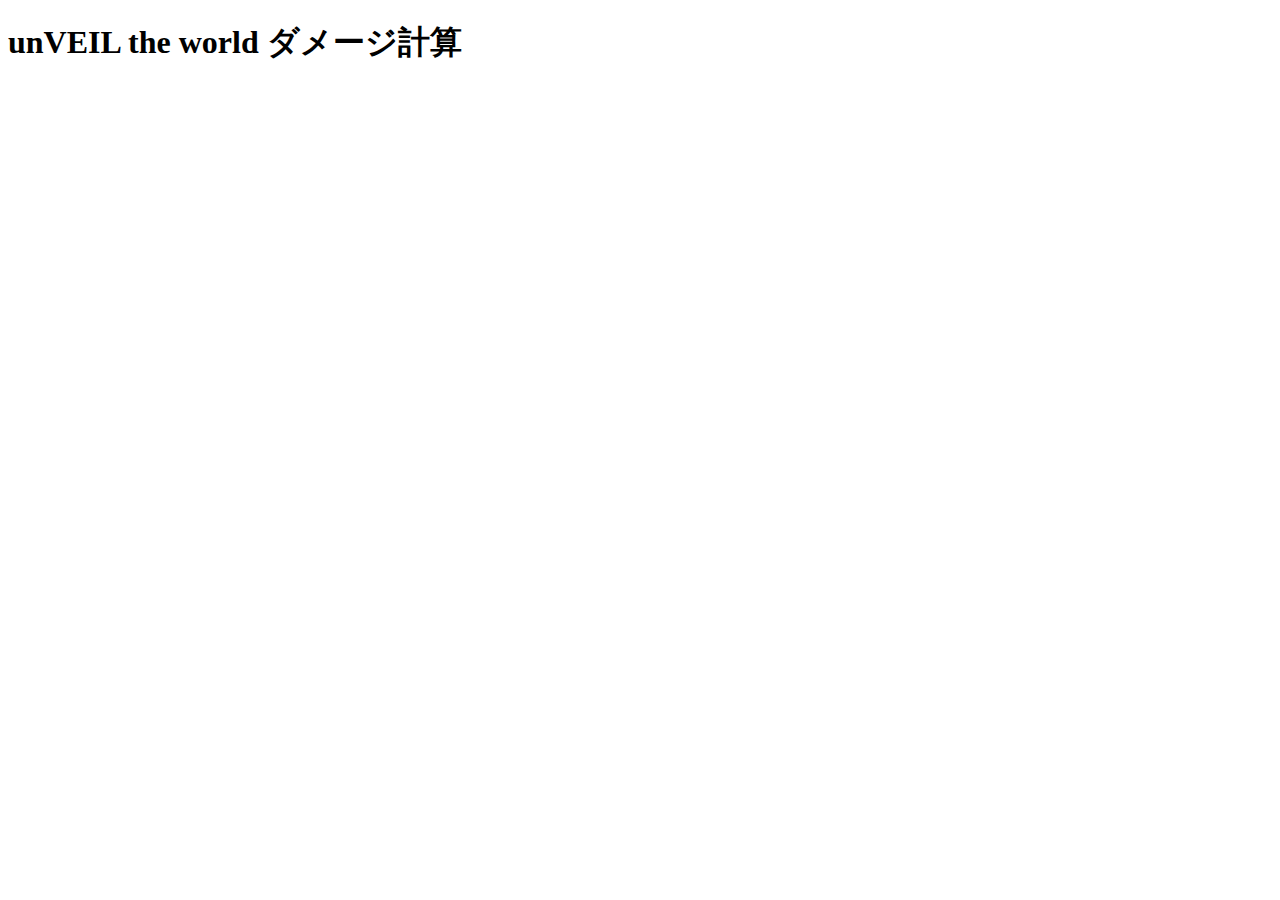
<file: index.html>
<!doctype html>
<html lang="ja">
<head>
  <meta charset="utf-8" />
  <meta name="viewport" content="width=device-width,initial-scale=1" />
  <title>unVEIL the world ダメージ計算（試作）</title>
</head>
<body>
  <main class="container">
    <h1>unVEIL the world ダメージ計算</h1>
  </main>
</body>
</html>
</file>
